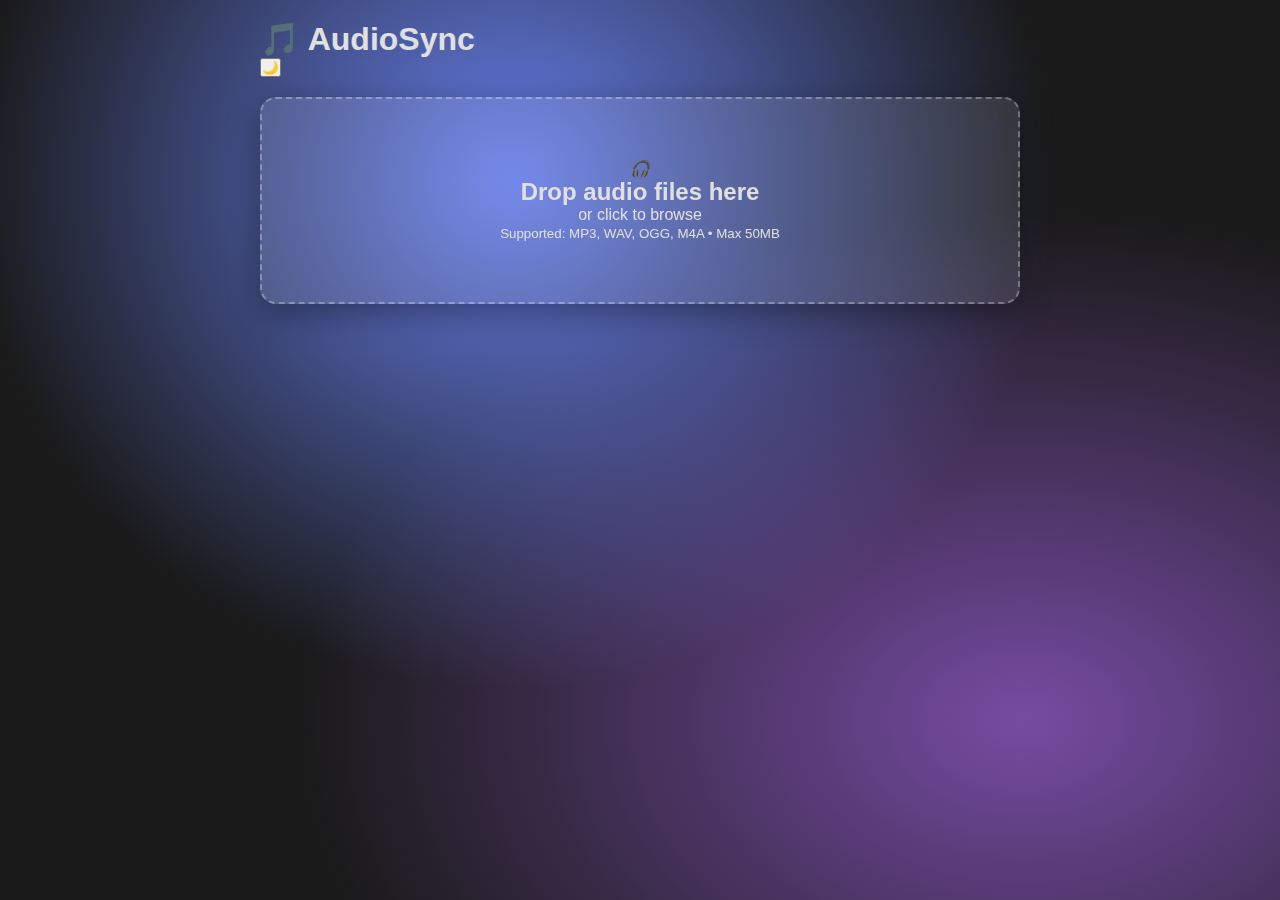
<file: archive/_legacy/index.html>
<!doctype html>
<html lang="en">
  <head>
    <meta charset="UTF-8" />
    <meta name="viewport" content="width=device-width, initial-scale=1.0" />
    <title>AudioSync - Modern Web Audio Player</title>
    <link rel="stylesheet" href="style.css" />
  </head>
  <body>
    <div class="container">
      <header class="header">
        <h1>🎵 AudioSync</h1>
        <div class="controls">
          <button class="theme-toggle">🌙</button>
        </div>
      </header>

      <main class="main-content">
        <div class="upload-zone glass-card" id="uploadZone">
          <div class="upload-content">
            <i class="upload-icon">🎧</i>
            <h2>Drop audio files here</h2>
            <p>or click to browse</p>
            <small>Supported: MP3, WAV, OGG, M4A • Max 50MB</small>
          </div>
          <input type="file" id="audioInput" multiple accept="audio/*" hidden />
        </div>

        <div
          class="player-section glass-card"
          id="playerSection"
          style="display: none"
        >
          <h3>🎵 Now Playing</h3>
          <div class="player-info">
            <div class="album-art">
              <div class="art-placeholder">🎨</div>
            </div>
            <div class="track-details">
              <h4 id="trackName">Select a track</h4>
              <p id="trackArtist">Unknown Artist</p>
            </div>
            <div class="volume-control">
              <span>🔊</span>
              <input
                type="range"
                id="volumeSlider"
                min="0"
                max="100"
                value="50"
              />
            </div>
          </div>

          <div class="player-controls">
            <button id="prevBtn">⏮️</button>
            <button id="playPauseBtn">⏯️</button>
            <button id="nextBtn">⏭️</button>
          </div>

          <div class="progress-container">
            <input type="range" id="progressBar" min="0" max="100" value="0" />
            <div class="time-display">
              <span id="currentTime">0:00</span>
              <span id="totalTime">0:00</span>
            </div>
          </div>

          <canvas id="waveform" width="400" height="60"></canvas>
        </div>

        <div
          class="playlist-section glass-card"
          id="playlistSection"
          style="display: none"
        >
          <h3>📂 Playlist</h3>
          <div id="playlist"></div>
        </div>
      </main>
    </div>

    <audio id="audioPlayer" preload="none"></audio>
    <script src="script.js"></script>
  </body>
</html>
</file>
<file: archive/_legacy/style.css>
* {
  margin: 0;
  padding: 0;
  box-sizing: border-box;
}

body {
  background: #1a1a1a;
  color: #e0e0e0;
  font-family:
    -apple-system, BlinkMacSystemFont, "Segoe UI", Roboto, sans-serif;
  min-height: 100vh;
  background-image:
    radial-gradient(at 40% 20%, #667eea 0px, transparent 50%),
    radial-gradient(at 80% 80%, #764ba2 0px, transparent 50%);
}

.container {
  max-width: 800px;
  margin: 0 auto;
  padding: 20px;
}

.glass-card {
  background: rgba(255, 255, 255, 0.1);
  backdrop-filter: blur(10px);
  border: 1px solid rgba(255, 255, 255, 0.18);
  border-radius: 16px;
  padding: 24px;
  margin: 20px 0;
  box-shadow: 0 8px 32px rgba(0, 0, 0, 0.37);
  transition: transform 0.3s ease;
}

.glass-card:hover {
  transform: translateY(-2px);
}

.upload-zone {
  text-align: center;
  padding: 60px 24px;
  cursor: pointer;
  transition: all 0.3s ease;
  border: 2px dashed rgba(255, 255, 255, 0.3);
}

.upload-zone:hover {
  border-color: #667eea;
  background: rgba(102, 126, 234, 0.1);
}

.upload-zone.dragover {
  border-color: #764ba2;
  background: rgba(118, 75, 162, 0.2);
}

.player-controls button {
  background: rgba(255, 255, 255, 0.1);
  border: 1px solid rgba(255, 255, 255, 0.2);
  border-radius: 50%;
  width: 48px;
  height: 48px;
  margin: 0 8px;
  font-size: 18px;
  cursor: pointer;
  transition: all 0.3s ease;
}

.player-controls button:hover {
  background: rgba(255, 255, 255, 0.2);
  transform: scale(1.05);
}

input[type="range"] {
  -webkit-appearance: none;
  background: rgba(255, 255, 255, 0.1);
  border-radius: 10px;
  height: 6px;
  outline: none;
}

input[type="range"]::-webkit-slider-thumb {
  -webkit-appearance: none;
  width: 16px;
  height: 16px;
  border-radius: 50%;
  background: linear-gradient(45deg, #667eea, #764ba2);
  cursor: pointer;
}
</file>
